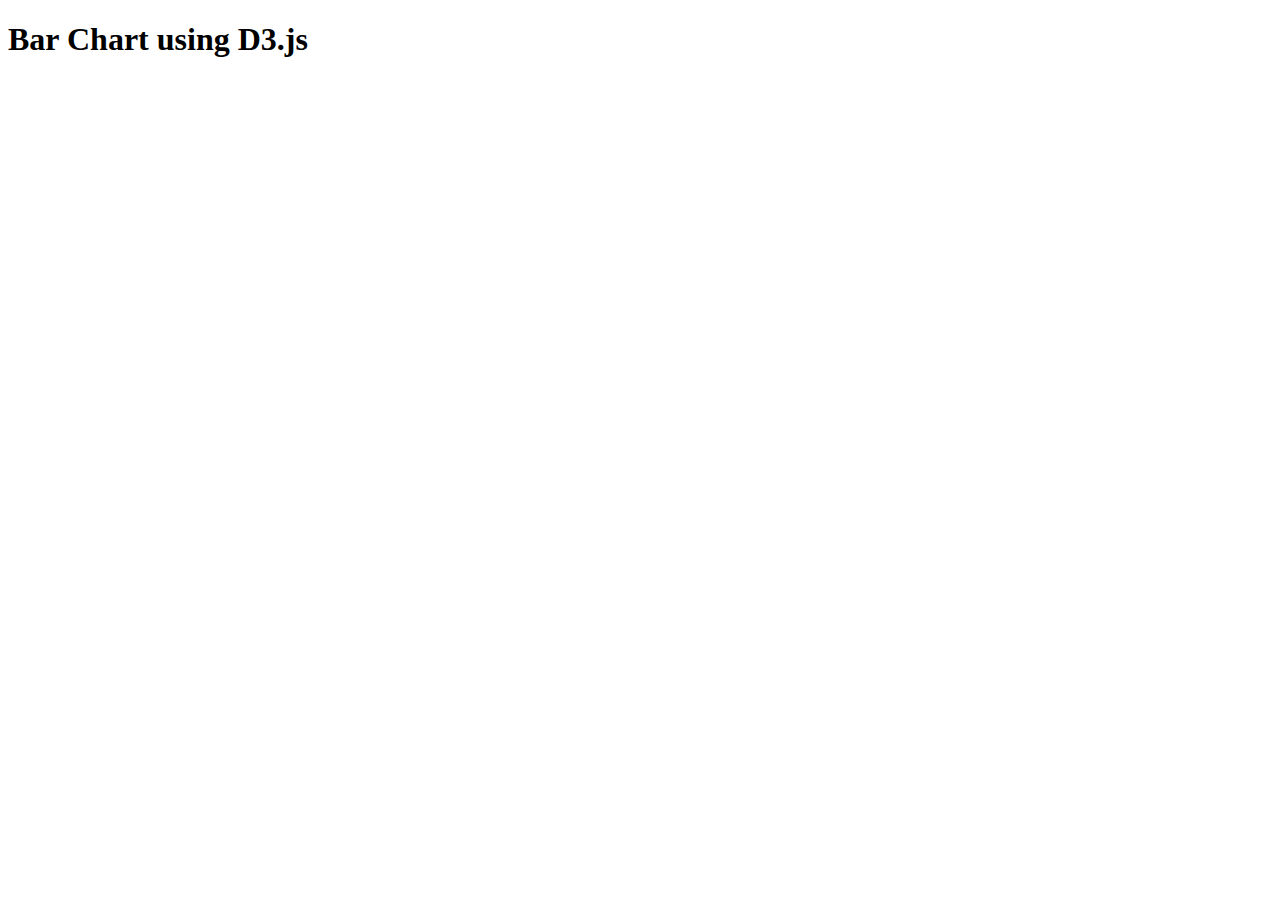
<file: index.html>
<!DOCTYPE html>
<html lang="en">
<head>
    <meta charset="UTF-8">
    <meta name="viewport" content="width=device-width, initial-scale=1.0">
    <title>Learn D32.js</title>
    <script src="libs/d3/d3.v7.min.js"></script>    
</head>

<body>
    <!-- <script>
        console.log('D3 version: ', d3.version);
    </script> -->

    <!-- <h1>FIRST HEADING</h1>
    <div id="bar1"></div> -->
    <h1>Bar Chart using D3.js</h1>
    <svg class="bar-chart"></svg>
    <script src="index.js"></script>    
</body>
</html>
</file>
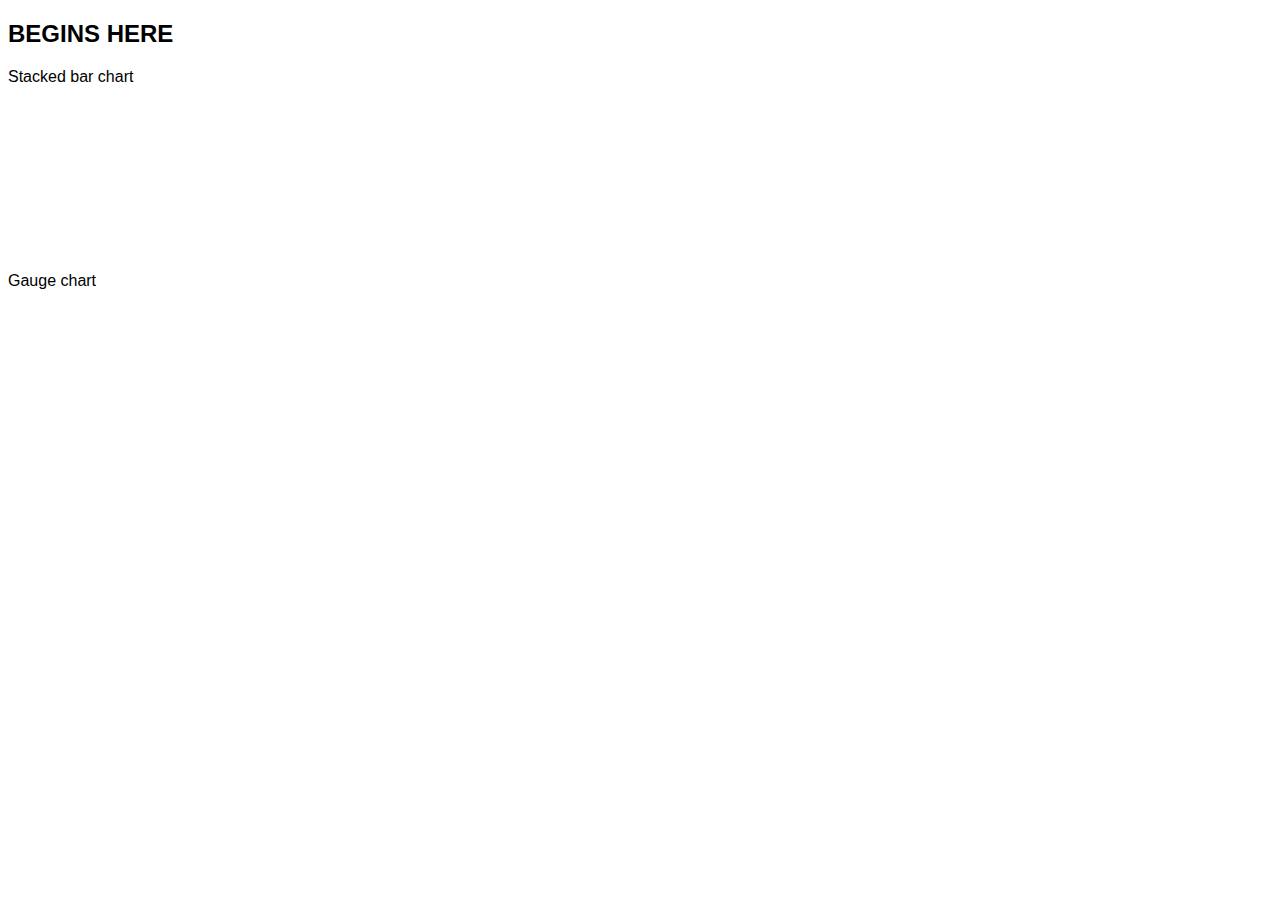
<file: d3js/index.html>
<!DOCTYPE html>
<html lang="en">
<head>
  <meta charset="UTF-8" />
  <title>Main Chart</title>
  <script src="https://d3js.org/d3.v7.min.js"></script>
  <link rel="stylesheet" href="styles/main.css" />
</head>

<body>
  <section>
    <h2>BEGINS HERE</h2>
    <div class="chart-grid">
      <div class="chart-container">
        <p class="label-title">Stacked bar chart</p>
        <svg id="Stacked-BarChart"></svg>
      </div>

      <div class="chart-container">
        <p class="label-title">Gauge chart</p>
        <svg id="Gauge-Chart"></svg>
      </div>
    </div>


  </section>

  <script type="module" src="scripts/main.js"></script>
</body>
</html>
</file>
<file: d3js/styles/main.css>
body {
    font-family: sans-serif;
    background: #ffffff;
  }

@import "stackedBarChart.css";
</file>
